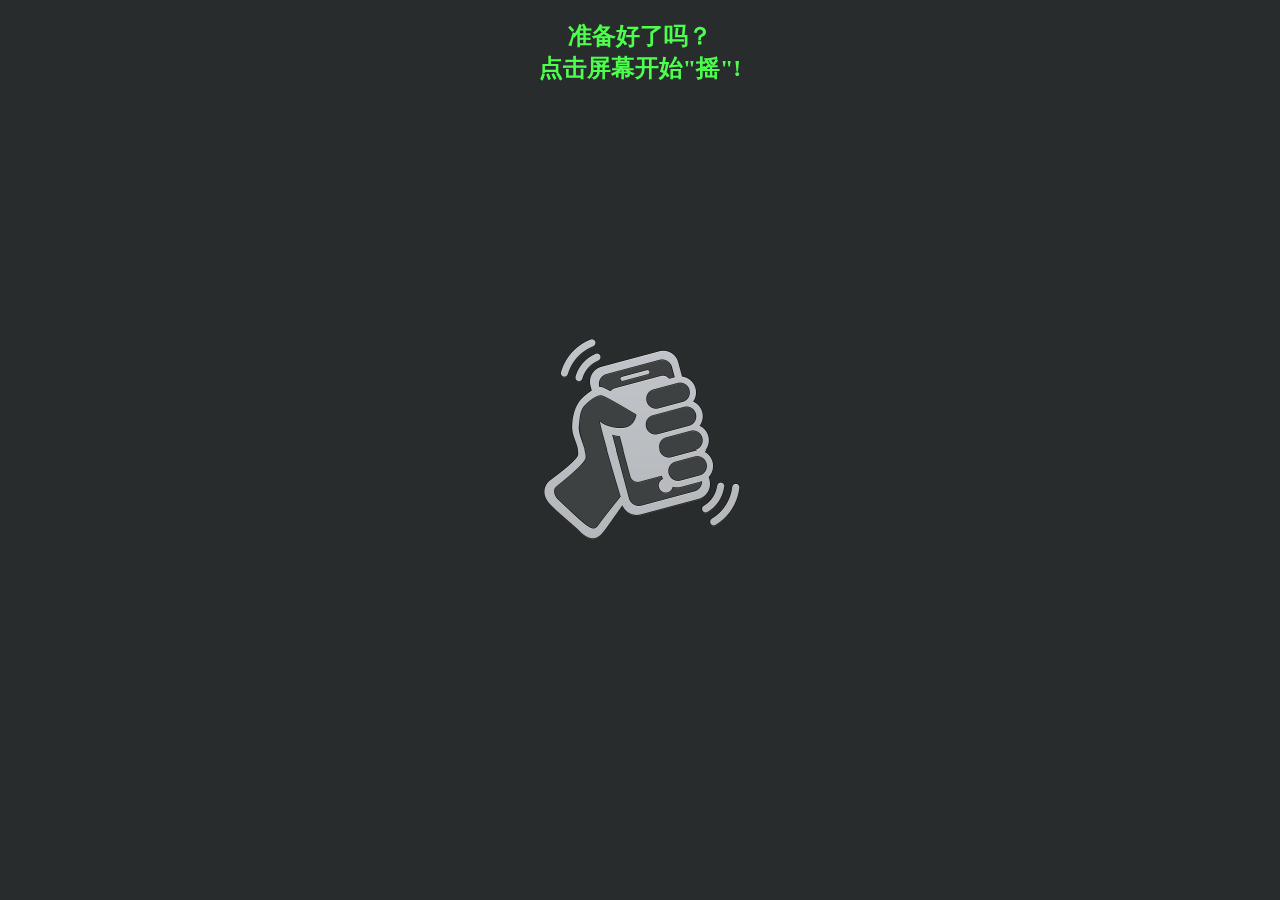
<file: index.html>
<!DOCTYPE html>
<html>
	<head>
		<meta charset="utf-8" />
        <meta content="width=device-width,initial-scale=1.0,maximum-scale=1.0,user-scalable=no" name="viewport">
        <meta content="yes" name="apple-mobile-web-app-capable">
        <meta content="black" name="apple-mobile-web-app-status-bar-style">
        <meta content="telephone=no" name="format-detection">
        <meta content="email=no" name="format-detection">
        <link rel="shortcut icon" href="img/favicon.ico">
		<title>摇一摇</title>
		
		<link rel="stylesheet" type="text/css" href="css/index.css"/>
	</head>
	<body>
		<div class="bodymask"><h2>准备好了吗？<br />点击屏幕开始"摇"!</h2></div>
		<div class="shake-box">
			<div class="shake-upside">
				<div class="shake-upside-inner"></div>
			</div>
			<div class="shake-backimage">
				<a href="http://www.cnblogs.com/qieguo/"><img id="id-shake-image" src="source/000.jpg"/></a>
			</div>
			<div class="shake-downside"></div>
		</div>
		
		<script src="js/shaked.js" type="text/javascript" charset="utf-8"></script>
	</body>
</html>
</file>
<file: css/index.css>
html,
body {
	width: 100%;
	height: 100%;
	margin: 0;
}

.bodymask {
	position: fixed;
	z-index: 999;
	width: 100%;
	height: 100%;
	text-align: center;
	background: transparent;
	color: hsl(120, 100%, 65%);
}

.shake-box {
	width  : 100%;
	height : 100%;
	
	display: -webkit-box;
	-webkit-box-orient: vertical;
	-webkit-box-pack: center;
	-webkit-box-align: center;
	
	display: -webkit-flex;
	display: flex;
	flex-direction: column;
	-webkit-justify-content: center;
	justify-content: center;
    -webkit-align-items: center;
	align-items: center;
	
	background: url(../source/shakBox.png) no-repeat #292C2D center center;
	background-size: 225px 254px;
}

.shake-backimage {
	box-sizing: border-box;
	width: 100%;
	height: 0;

	-webkit-box-flex: 0;
	flex: 0 0 auto;
	text-align: center;
	background-color: #282E2C;
	border: none;
	border-color: #474A50;
	border-style: solid;
	border-width: 0;
	/*-webkit-transition: all 0.5s;
	transition: all 0.5s;	effect of transision is not good */
}

.shake-backimage img {
	width: auto;
	height: 100%;
}

.shake-upside {
	height: 100px;
	width: 100%;
	flex: 1 1 auto;

	-webkit-box-flex: 1.0;
	display: -webkit-box;
	-webkit-box-orient: vertical;
	-webkit-box-pack: end;
	-webkit-box-align: stretch;
	
	display: -webkit-flex;
	display: flex;
	flex-flow: column nowrap;
	-webkit-justify-content: flex-end;
	justify-content: flex-end;
	-webkit-align-items: stretch;
	align-items: stretch;
	
	background-color: #292C2D;
}
.shake-upside-inner {
	box-sizing: border-box;
	height: 111px;
	-webkit-box-flex: 0;
	flex: 0 0 111px;
	
	background: url(../source/shakBox.png) no-repeat #292C2D;
	background-size: 225px 254px;
	background-position: center -20px;
	background-origin: content-box;
}

.shake-downside {
	box-sizing: border-box;
	width: 100%;
	height: 100px;
	-webkit-box-flex: 1;
	flex: 1 1 auto;
	
	background: url(../source/shakBox.png) no-repeat #292C2D;
	background-position: center -130px;
	background-size: 225px 254px;
}

.shaking .shake-backimage {
	-webkit-animation: onshaking 2s ease 2 alternate; /* Safari Chrome and X5 */
	animation: onshaking 2000ms cubic-bezier(0.57, 0.02, 0.12, 0.95) 2 alternate;
}


@-webkit-keyframes onshaking { 		/* Safari Chrome and X5 */
	0%   {height: 0; border-width: 0;}
	5%  {height: 0; border-width: 5px 0; }
	50%  {height: 200px;  border-width: 5px 0;}
	100% {height: 200px;  border-width: 5px 0;}
}

@keyframes onshaking {
	0%   {height: 0; border-width: 0;}
	5%  {height: 0; border-width: 5px 0; }
	50%  {height: 200px;  border-width: 5px 0;}
	100% {height: 200px;  border-width: 5px 0;}
}
</file>
